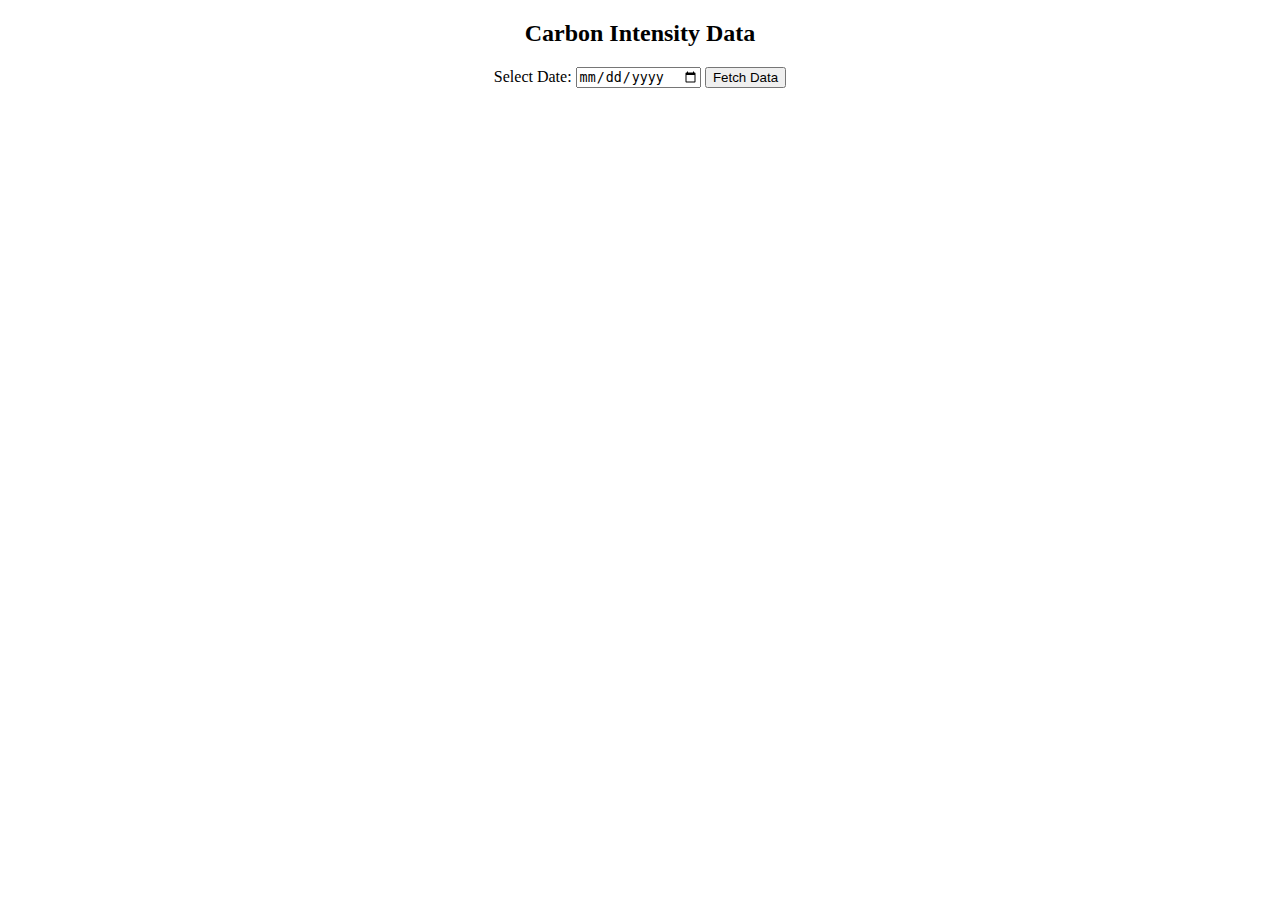
<file: index.html>
<!--Carbon Intensity Tracker-->
<!DOCTYPE html>
<html lang="en">
<head>
    <meta charset="UTF-8">
    <meta name="viewport" content="width=device-width, initial-scale=1.0">
    <title>CIT</title>
    <link rel="stylesheet" href="/styles.css">
</head>
<body>
    <h2>Carbon Intensity Data</h2>
    <label for="date">Select Date:</label>
    <input type="date" id="date">
    <button onclick="showData()">Fetch Data</button>
    
    <table id="data-table" style="display:none;">
        <thead>
            <tr>
                <th>Time Period</th>
                <th>Intensity (gCO2/kWh)</th>
                <th>Forecast</th>
                <th>Actual</th>
                <th>Category</th>
            </tr>
        </thead>
        <tbody>
        </tbody>
    </table>
</body>
</html>
<script src="/script.js"></script>
</file>
<file: styles.css>
body{
    margin: 20px;
    text-align: center;
}
table{
    width: 100%;
    border-collapse: collapse;
    margin-top: 20px;
    align-items: center;
}
th, td{
    border: 1px solid;
    text-align: center;
}
</file>
